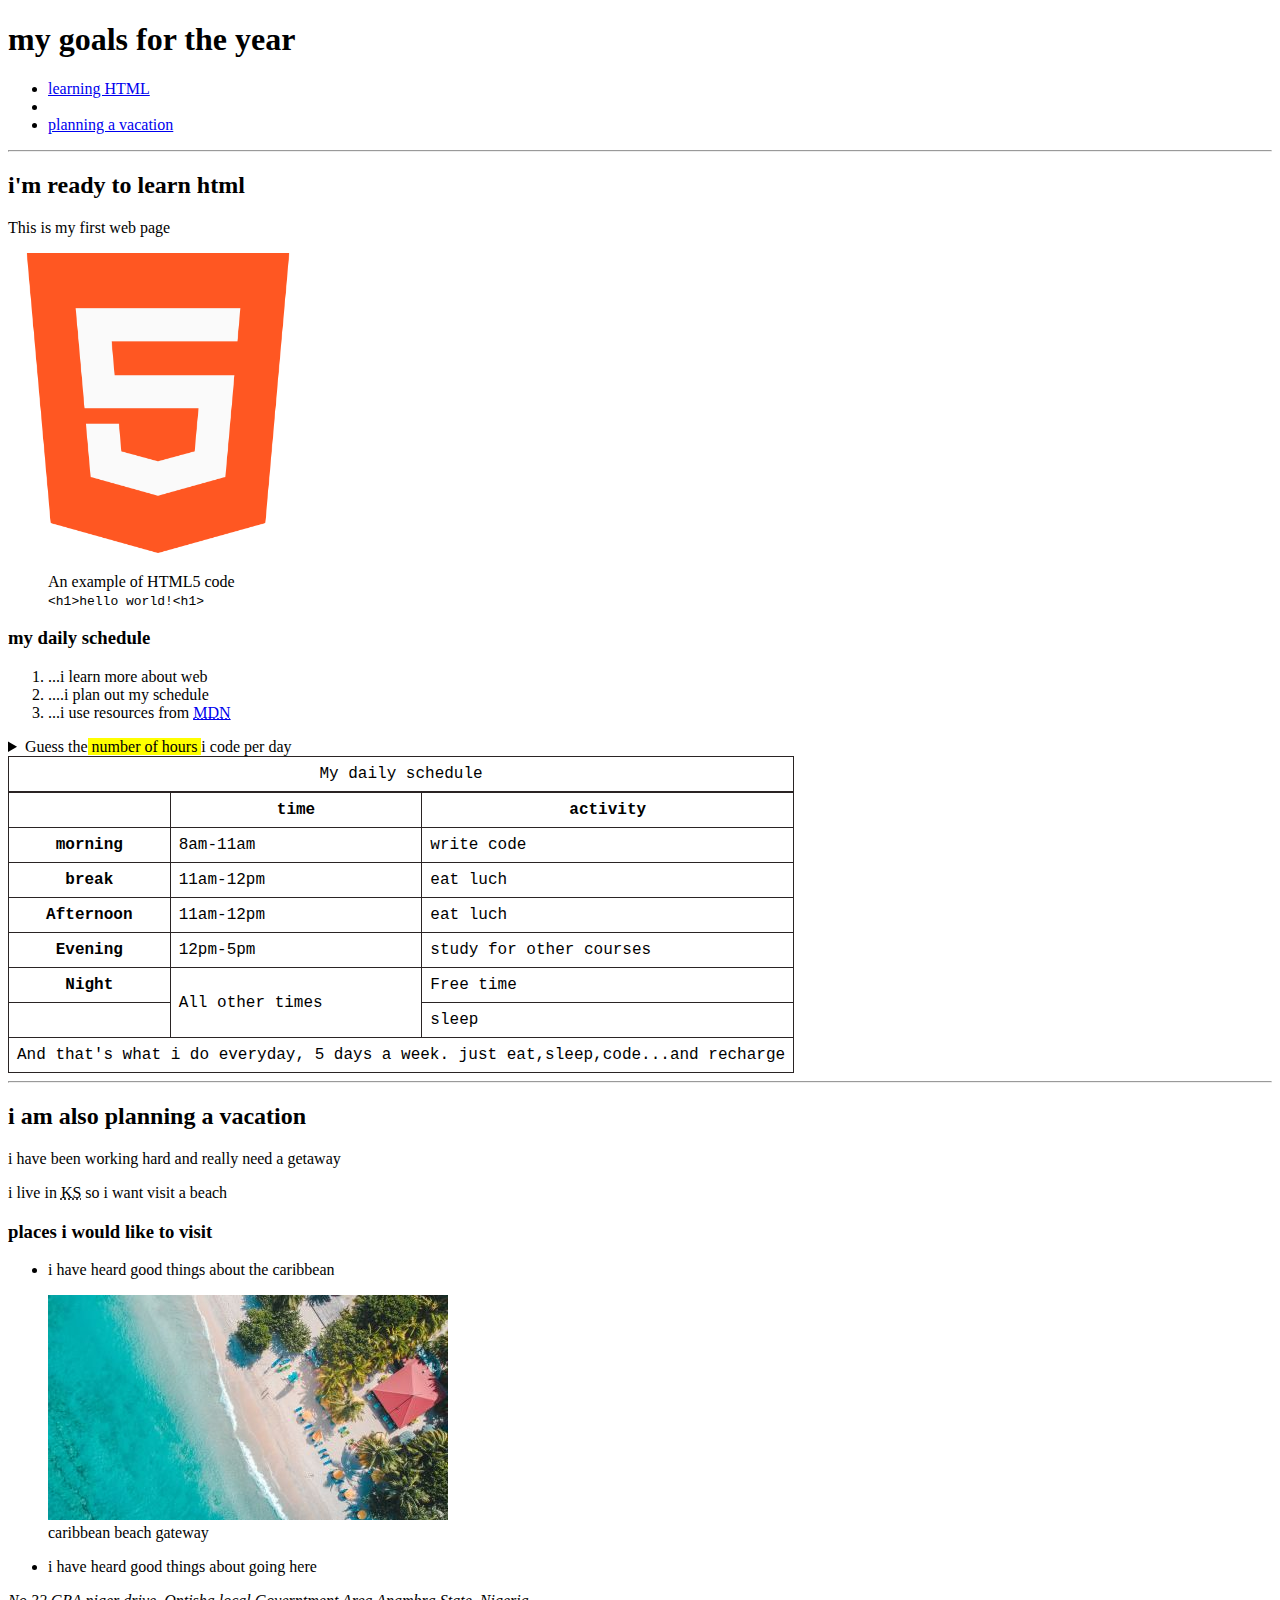
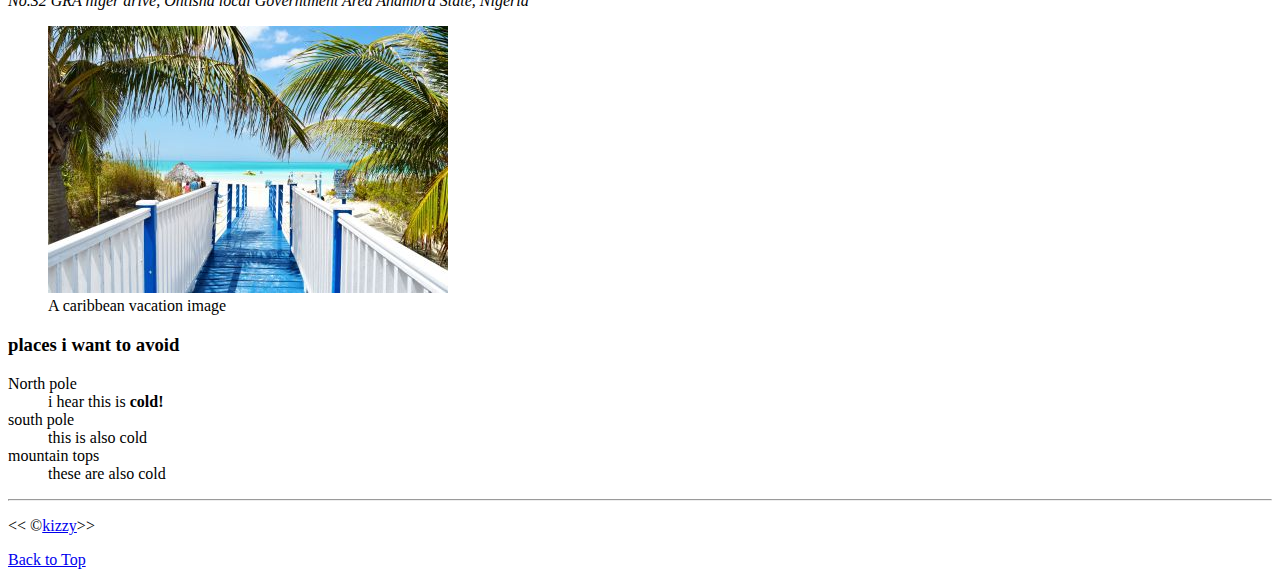
<file: index.html>
<!DOCTYPE html>
<html lang="en">

<head>
    <meta charset="UTF-8">
    <meta name="viewport" content="width=device-width,  initial-scale=1.0">
    <meta name="description" content="my goals for the year">
    <link rel="icon" href="html-5.png">
    <link rel="stylesheet" href="style.css">
    <title>my goals</title>
</head>

<body>


    <header>
        <h1>my goals for the year</h1>
        <nav>
            <ul>
                <Li><a href="#first">learning HTML</a>
                <li>
                <li><a href="#second">planning a vacation</a></li>

            </ul>
        </nav>
    </header>

    <hr>
    <main>
        <article id="first">
            <h2>i'm ready to learn html</h2>
            <p>This is my first web page</p>
            <img src="/img/html-5.png" alt="HTML5 icon" title="HTML5 favicon" width="300" height="300" loading="eager">
            <figure>
                <figcaption>An example of HTML5 code</figcaption>
                <code>&lt;h1&gt;hello world!&lt;h1&gt;</code>
            </figure>

            <section>
                <h3> my daily schedule</h3>
                <ol>
                    <li>...i learn more about web</li>
                    <li>....i plan out my schedule </li>
                    <li>...i use resources from <a href="https://developer.mozilla.org"><abbr
                                title="mozilla developer network">MDN</abbr></a></li>

                </ol>
            </section>
            <aside>
                <details>
                    <summary>Guess the<mark> number of hours </mark>i code per day</summary>
                    <p> I start at <time datetime="08:00">8am</time> and write for <time datetime="PT3H">3 hours</time>
                        every morning</p>
                </details>
            </aside>
            <table>
                    <caption>My daily schedule</caption>
                    <tr>
                        <th></th>
                        <th>time</th>
                        <th>activity</th>
                    </tr>

                    <tr>
                        <th>morning</th>
                        <td> <time datetime="08:00">8am</time>-<time datetime="11:00">11am</time></td>
                        <td>write code</td>
                    </tr>
                    <tr>
                        <th>break</th>
                        <td> <time datetime="11:00">11am</time>-<time datetime="12:00">12pm</time></td>
                        <td>eat luch</td>
                    </tr>
                    <tr>
                        <th>Afternoon</th>
                        <td> <time datetime="11:00">11am</time>-<time datetime="12:00">12pm</time></td>
                        <td>eat luch</td>
                    </tr>
                    <tr>
                        <th>Evening</th>
                        <td> <time datetime="12:00">12pm</time>-<time datetime="17:00">5pm</time></td>
                        <td>study for other courses</td>
                    </tr>
                    <tr>
                        <th>Night</th>
                        <td rowspan="2"> All other times</td>
                        <td> Free time</td>
                    </tr>
                    <tr>
                        <th></th>
                        <td>sleep</td>
                    </tr>
                </tbo=dy>
                <tfoot>                
                    <tr>
                    
                        <td colspan="3">And that's what i do everyday, 5 days a week. just eat,sleep,code...and recharge
                        </td>
                </tr>
                </tfoot>
            </table>
        </article>
        <hr>
        <article id="second">
            <h2>i am also planning a vacation</h2>
            <p>i have been working hard and really need a getaway</p>
            <p>i live in <abbr title="kansas">KS</abbr> so i want visit a beach</p>

            <section>
                <h3>places i would like to visit</h3>
                <ul>
                    <li>
                        <p>i have heard good things about the caribbean</p>
                    </li>

                </ul>
                <figure>
                    <img src="/img/caribbean.jpg" alt="caribbean beach" title="caribbean beach" width="400" height="225"
                        loading="eager">
                    <figcaption> caribbean beach gateway</figcaption>
                </figure>
                <ul>
                    <li>
                        <p>i have heard good things about going here</p>
                    </li>
                </ul>
                <address>No.32 GRA niger drive, Ontisha local Governtment Area Anambra State, Nigeria
                </address>
                <figure>
                    <img src="/img/vacation.jpg" alt="caribbean vacation" title="caribbean vacation" width="400"
                        height="267" loading="lazy">
                    <figcaption>A caribbean vacation image</figcaption>
                </figure>
            </section>
            <section>
                <h3>places i want to avoid</h3>
                <dl>
                    <dt>North pole</dt>
                    <dd>i hear this is <strong>cold!</strong></dd>
                    <dt>south pole</dt>
                    <dd>this is also cold</dd>
                    <dt>mountain tops </dt>
                    <dd>these are also cold</dd>
                </dl>
            </section>
        </article>
    </main>
    <hr>
    <footer>
        <p> &lt;&lt; &copy;<a href="about.html">kizzy</a>&gt;&gt;</p>
        <p><a href="#">Back to Top</a></p>
    </footer>
</body>

</html>
</file>
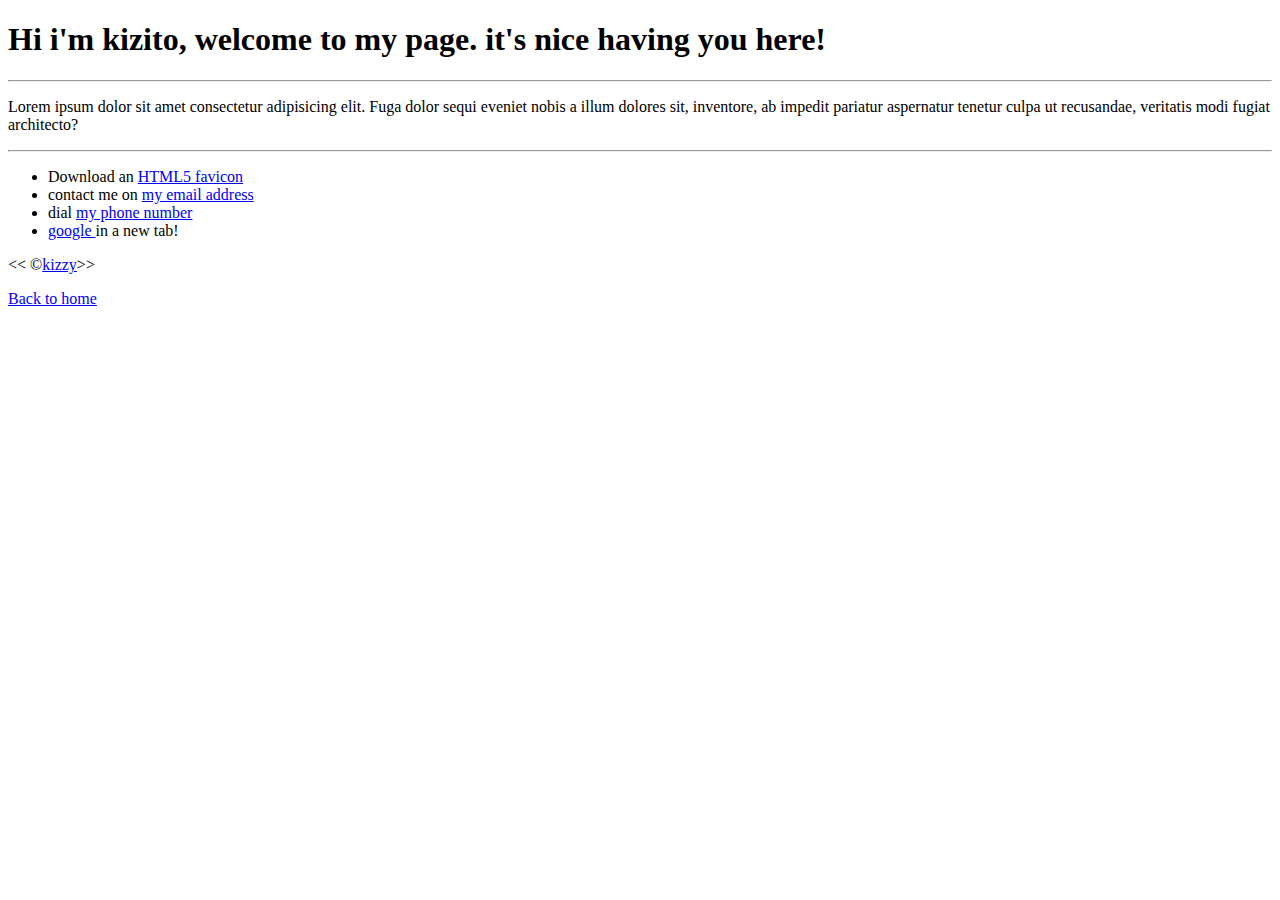
<file: about.html>
<!DOCTYPE html>
<html lang="en">
<head>
   <meta charset="ÜTF-8">
   <meta name="viewport" content="width=device-width,  initial-scale=1.0">
    <meta name="description"  content="my goals for the year">
   <link rel="icon" href="html-5.png">
   <title>my goals</title>
</head>   
<body>
       <h1>Hi i'm kizito, welcome to my page. it's nice having you here!</h1>

   <hr>

   <p>
        Lorem ipsum dolor sit amet consectetur adipisicing elit. Fuga dolor sequi eveniet nobis a illum dolores sit, inventore, ab impedit pariatur aspernatur tenetur culpa ut recusandae, veritatis modi fugiat architecto?
   </p>

   <hr>
<ul>
    <li>Download an <a href="html-5.png" download="html-5.png">HTML5 favicon</a></li>
    <li>contact me on <a href="mailto:obichidera266@gmail.com">my email address </a></li>
    <li>dial <a href="tel:+2349134568226">my phone number </a></li>
    <li><a href="https://www.goggle.com"  target="_blank"> google </a>in a new tab!</li>
</ul>

<p> &lt;&lt; &copy;<a href="#">kizzy</a>&gt;&gt;</p>  
<p><a href="index.html">Back to home </a></p>
</body>
</html>
</file>
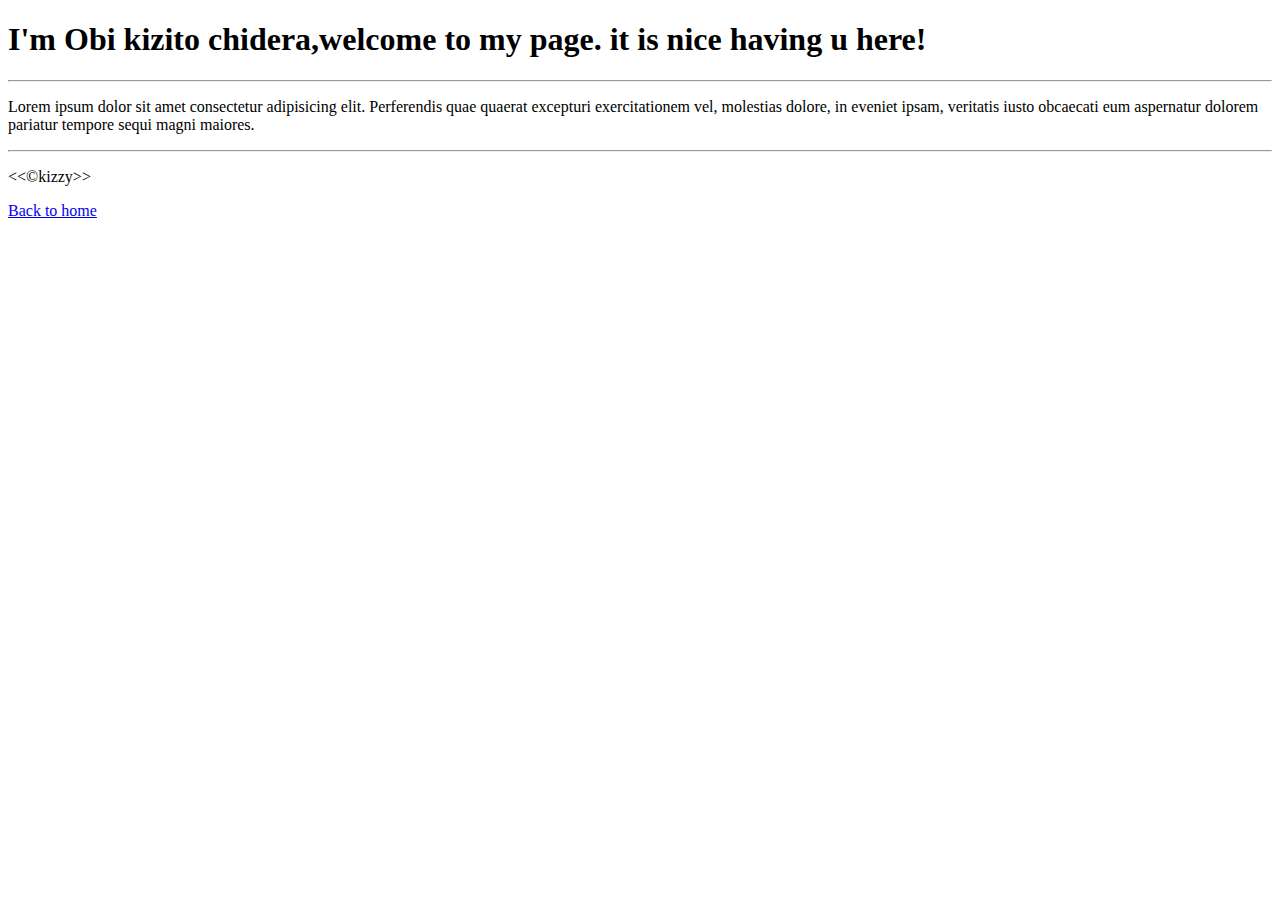
<file: aboutobi.html>
<!DOCTYPE html>
<html lang="en">
<head>
    <meta charset="UTF-8">
    <meta name="viewport" content="width=device-width, initial-scale=1.0">
    <meta name="descrption" content="Thing i like to do">
    <title>likes and unlikes </title>
</head>
<body>
    <h1>I'm Obi kizito chidera,welcome to my page. it is nice having u here!</h1>

    <hr>

    <p>
        Lorem ipsum dolor sit amet consectetur adipisicing elit. Perferendis quae quaerat excepturi exercitationem vel, molestias dolore, in eveniet ipsam, veritatis iusto obcaecati eum aspernatur dolorem pariatur tempore sequi magni maiores.
    </p>

    

        <hr>
        <P>&lt;&lt;&copy;<a href="#"></a>kizzy&gt;&gt;</P>
        <p><a href="obi.html">Back to home </a></p>
</body>
</html>
</file>
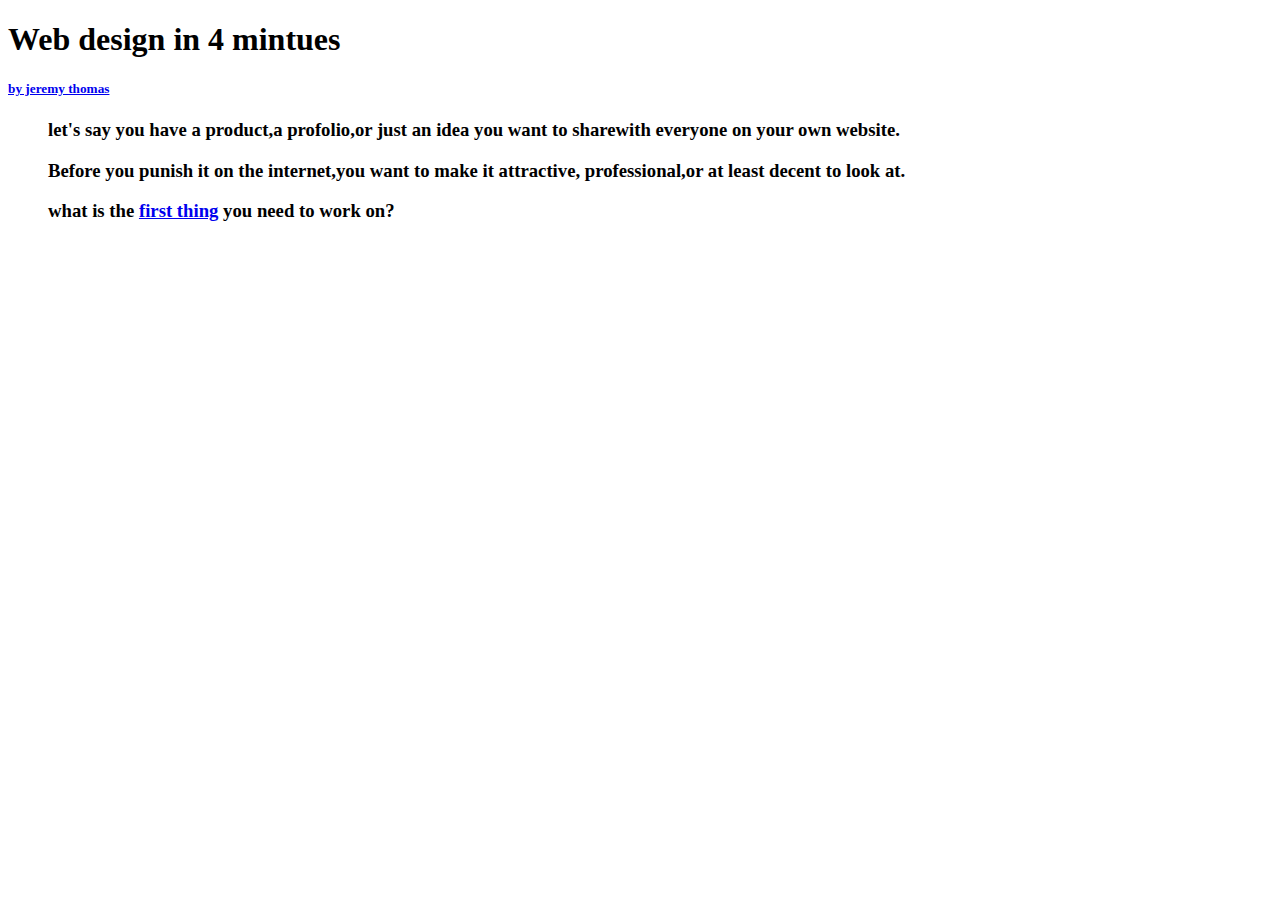
<file: devproject.html>
<!DOCTYPE html>
<html lang="en">
<head>
    <meta charset="UTF-8">
    <meta name="viewport" content="width=device-width, initial-scale=1.0">
    <meta name="description"  content="web design">
    <title>web</title>
</head>
<body>
    <h1>Web design in 4 mintues</h1>
    <h5><a href="#">by jeremy thomas</a></h5>
    <ol>
    <h3> let's say you have a product,a profolio,or just an idea you want to sharewith everyone on your own website.</h3>
    <h3>Before you punish it on the internet,you want to make it attractive, professional,or at least decent to look at.</h3>
    <h3>what is the <a href="#">first thing</a> you need to work on?</h3>
        
    </ol>
       
</body>
</html>
</file>
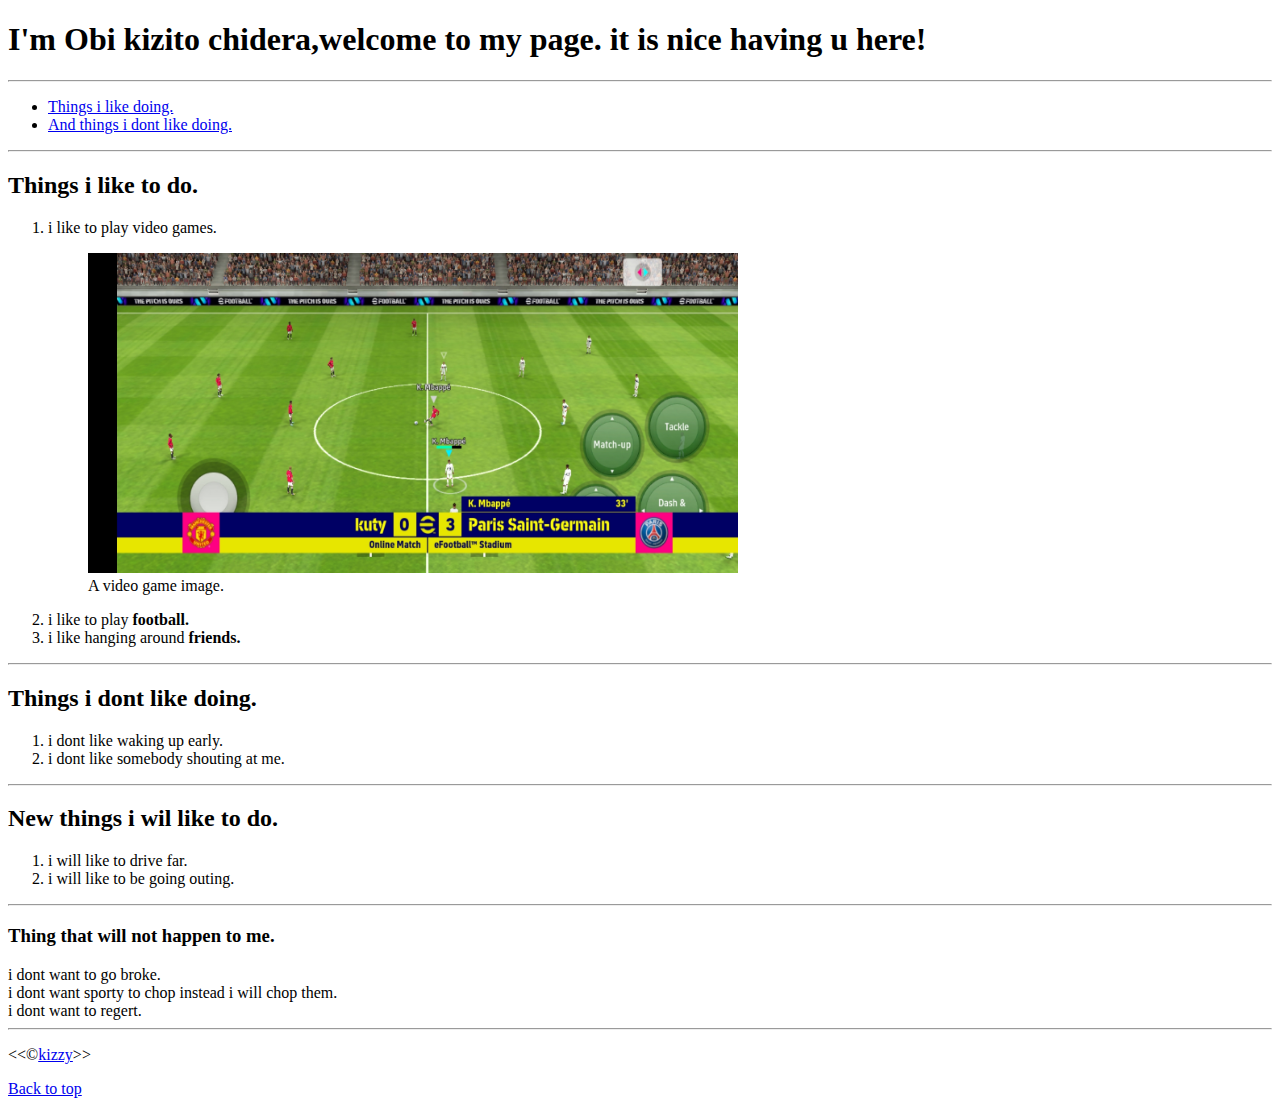
<file: obi.html>
<!DOCTYPE html>
<html lang="en">
<head>
    <meta charset="UTF-8">
    <meta name="viewport" content="width=device-width, initial-scale=1.0">
    <meta name="descrption" content="Thing i like to do">
    <title>likes and unlikes </title>
</head>
<body>
    <h1>I'm Obi kizito chidera,welcome to my page. it is nice having u here!</h1>
    <hr>
    <nav>
        <ul>
        <li><a href="#fist">Things i like doing. </a></li>
        <li><a href="#second">And things i dont like doing.</a></li>
    </ul>
    </nav>
    
    <hr>
    <section id="first">
    <h2>Things i like to do.</h2>
    <ol>
        <li>i like to play video games.</li>
        <figure>
        <img src="/img/Screenshot_20231004-114545.jpg" alt="video game"  title="video game" width="650" height="320" loading="eager">
        <figcaption>A video game image.</figcaption>
        </figure>
        <li>i like to play <strong>football.</strong></li>
        <li>i like hanging around <strong>friends.</strong></li>
    </ol>
    </section>
    

    <hr>
    <section id="second">
    <h2>Things i dont like doing.</h2>
    <ol>
    <li>i dont like waking up early.</li>
    <li>i dont like somebody shouting at me.</li>
    </ol>
    </section>
    

    <hr>
    <h2>New things i wil like to do.</h2>
        <ol>
            <li>i will like to drive far. </li>
            <li>i will like to be going outing.</li>
        </ol>

        <hr>
        <h3>Thing that will not happen to me.</h3>
        <li>i dont want to go broke. </li>
        <li>i dont want sporty to chop instead i will chop them.</li>
        <li>i dont want to regert.</li>
    

        <hr>
        <P>&lt;&lt;&copy;<a href="aboutobi.html">kizzy</a>&gt;&gt;</P>
        <p><a href="#">Back to top </a></p>
</body>
</html>
</file>
<file: style.css>
table,tr,th,td,caption{
    border:1px solid  #2a2424;
    font-family: 'courier new','courier new',courier,monospace;
    border-collapse: collapse; 
    padding: 0.5rem;
}
</file>
